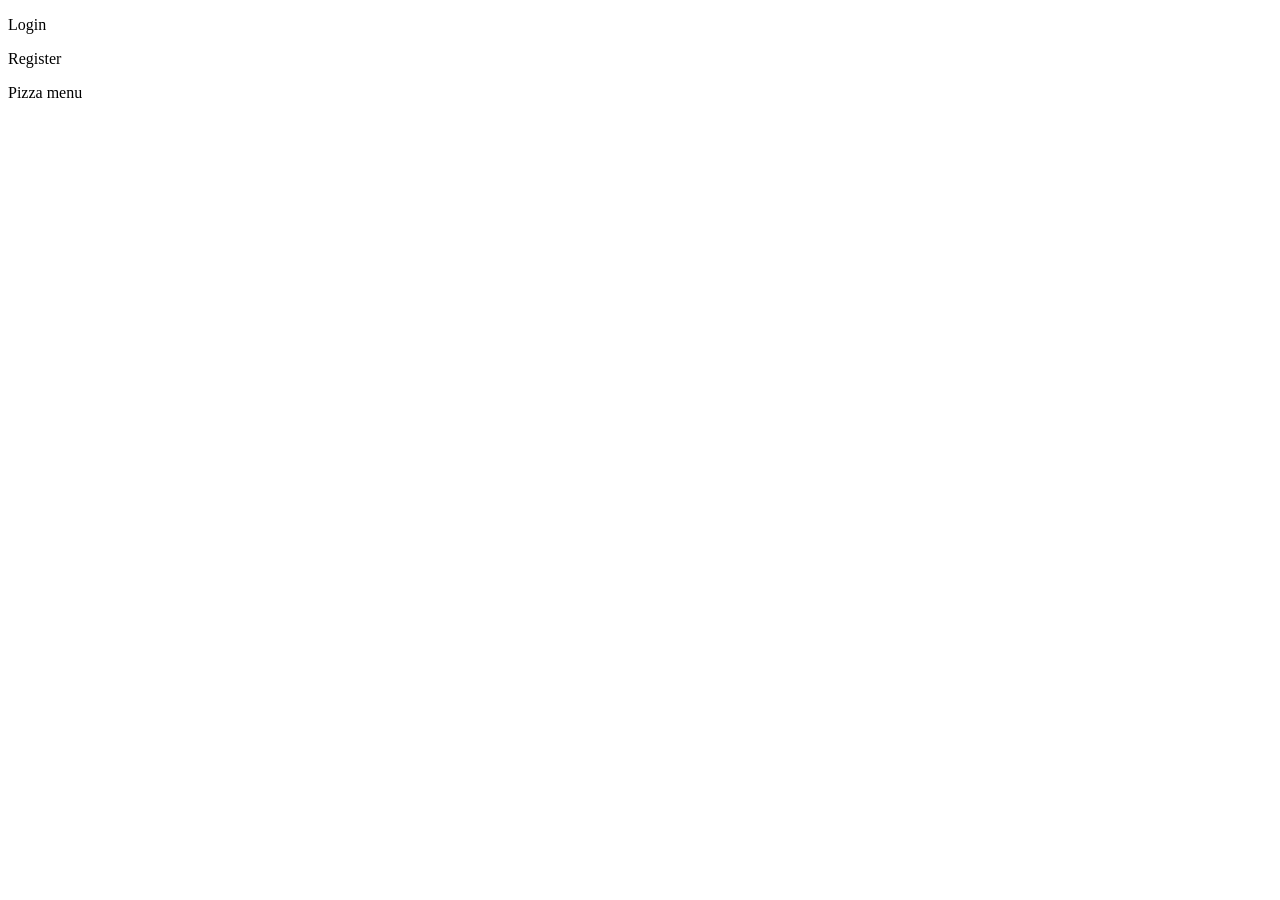
<file: src/main/resources/templates/index.html>
<!DOCTYPE html>
<html lang="en" xmlns:th="http://www.thymeleaf.org">
<head>
    <meta charset="UTF-8">
    <title>Title</title>
</head>
<body>

<p><a th:href ="@{/login}">Login</a> </p>
<p><a th:href ="@{/register}">Register</a> </p>
<p><a th:href ="@{/createOrder}">Pizza menu</a></p>

</body>
</html>
</file>
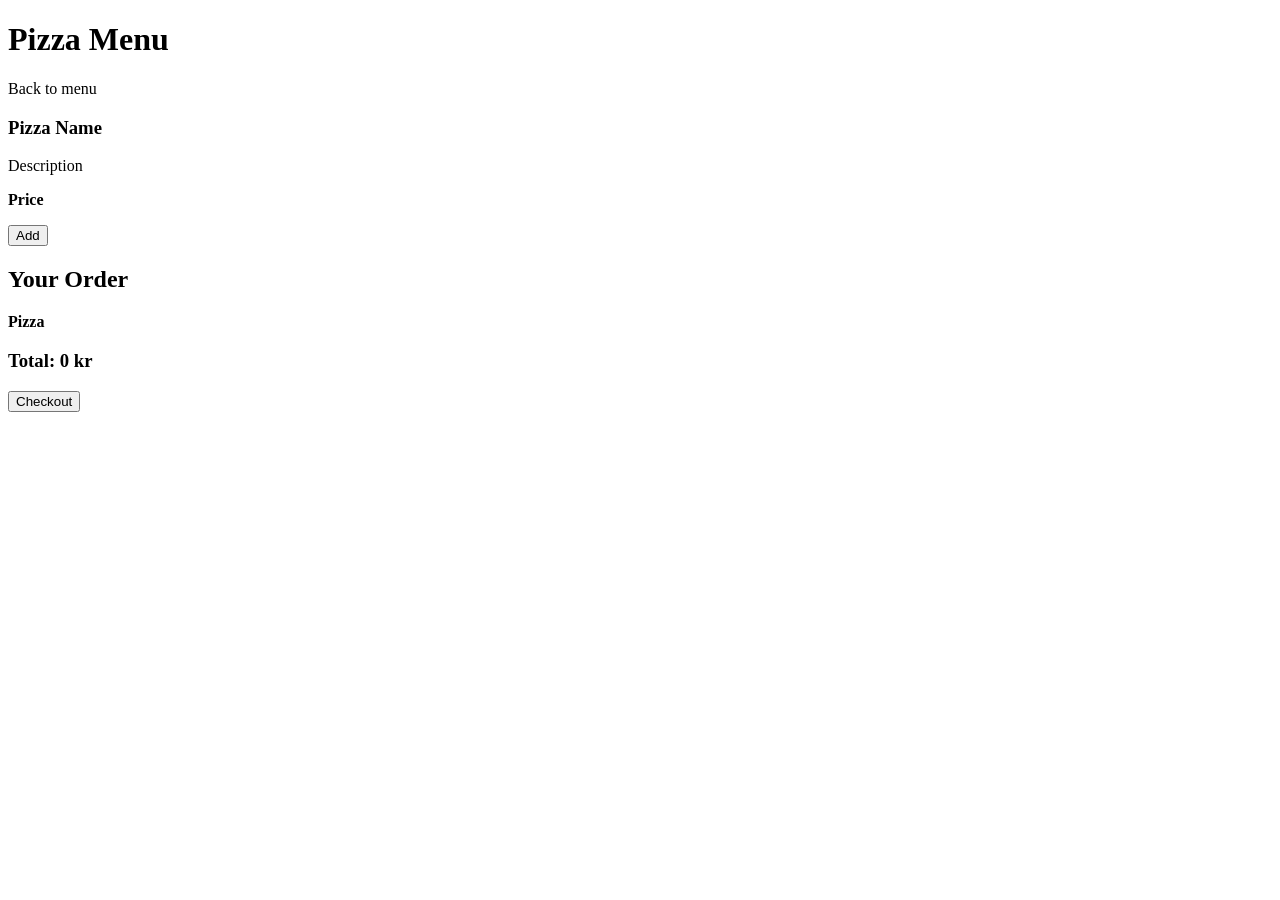
<file: src/main/resources/templates/createOrder.html>
<!DOCTYPE html>
<html lang="en" xmlns:th="http://www.thymeleaf.org">
<head>
    <meta charset="UTF-8">
    <title>Create Order</title>
    <link rel="stylesheet" th:href="@{/css/style.css}">
</head>

<body>

<h1>Pizza Menu</h1>

<p><a th:href="@{/pizzaMenu}">Back to menu</a></p>

<div class="container">

    <!-- LEFT SIDE: PIZZA CARDS -->
    <div class="pizza-list">

        <div class="pizza-card" th:each="pizza : ${pizzaList}">
            <h3 th:text="${pizza.name}">Pizza Name</h3>
            <p th:text="${pizza.description}">Description</p>
            <p><strong th:text="${pizza.price} + ' kr'">Price</strong></p>

            <form th:action="@{/addToOrder}" method="post">
                <input type="hidden" name="pizzaId" th:value="${pizza.id}">
                <button class="add-btn" type="submit">Add</button>
            </form>
        </div>

    </div>

    <!-- RIGHT SIDE: ORDER SUMMARY -->
    <div class="order-box">
        <h2>Your Order</h2>

        <div th:each="pizza : ${order.pizzas}">
            <div class="order-item">
                <p><strong th:text="${pizza.name} +' x '+ ${pizza.quantity}">Pizza</strong></p>
                <p th:text="${pizza.price} + ' kr'"></p>
            </div>
        </div>

        <h3>Total: <span th:text="${total}">0</span> kr</h3>

        <form th:action="@{/confirmOrder}" method="post">
            <button class="checkout-btn" type="submit">Checkout</button>
        </form>
    </div>

</div>

</body>
</html>
</file>
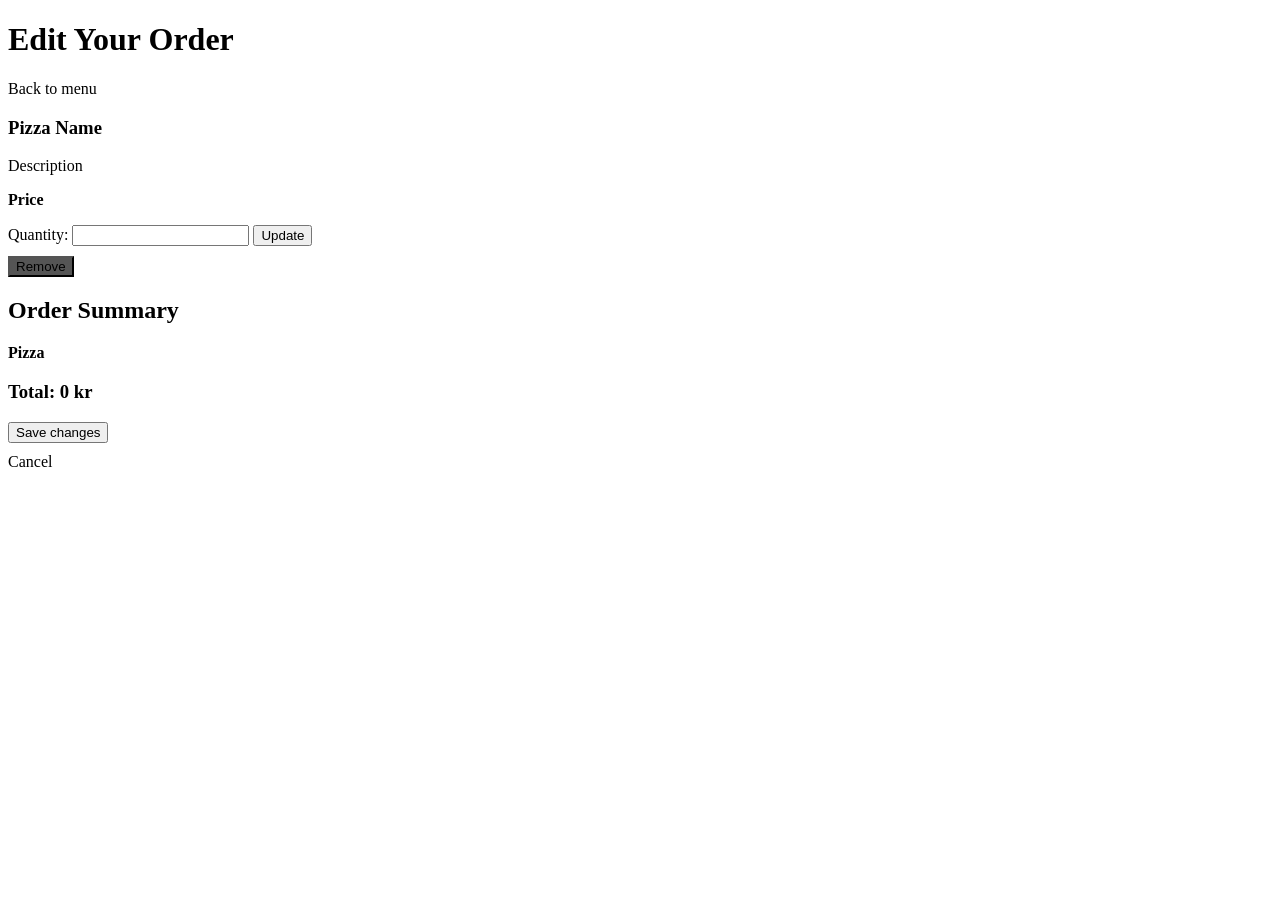
<file: src/main/resources/templates/editOrder.html>
<!DOCTYPE html>
<html lang="en" xmlns:th="http://www.thymeleaf.org">
<head>
    <meta charset="UTF-8">
    <title>Edit Order</title>
    <link rel="stylesheet" th:href="@{/css/style.css}">
</head>

<body>

<h1>Edit Your Order</h1>

<p>
    <a th:href="@{/pizzaMenu}">Back to menu</a>
</p>

<div class="container">

    <!-- LEFT SIDE: ORDER ITEMS -->
    <div class="pizza-list">

        <div class="pizza-card" th:each="item, iter : ${order}">
            <h3 th:text="${item.name}">Pizza Name</h3>
            <p th:text="${item.description}">Description</p>
            <p><strong th:text="${item.price} + ' kr'">Price</strong></p>

            <!-- Quantity selector -->
            <form th:action="@{/updateQuantity}" method="post" style="margin-top: 10px;">
                <input type="hidden" name="itemIndex" th:value="${iter.index}">
                <label>Quantity:</label>
                <input type="number" name="quantity" min="1" th:value="${item.quantity}">
                <button class="add-btn" type="submit">Update</button>
            </form>

            <!-- Remove button -->
            <form th:action="@{/removeFromOrder}" method="post" style="margin-top: 10px;">
                <input type="hidden" name="itemIndex" th:value="${iter.index}">
                <button class="add-btn" style="background:#555;" type="submit">Remove</button>
            </form>
        </div>

    </div>

    <!-- RIGHT SIDE: ORDER SUMMARY -->
    <div class="order-box">
        <h2>Order Summary</h2>

        <div th:each="item : ${order}">
            <div class="order-item">
                <p><strong th:text="${item.name}">Pizza</strong></p>
                <p th:text="'Qty: ' + ${item.quantity}"></p>
                <p th:text="${item.price * item.quantity} + ' kr'"></p>
            </div>
        </div>

        <h3>Total: <span th:text="${total}">0</span> kr</h3>

        <form th:action="@{/saveOrder}" method="post">
            <button class="checkout-btn" type="submit">Save changes</button>
        </form>

        <p style="margin-top: 10px;">
            <a th:href="@{/createOrder}">Cancel</a>
        </p>
    </div>

</div>

</body>
</html>
</file>
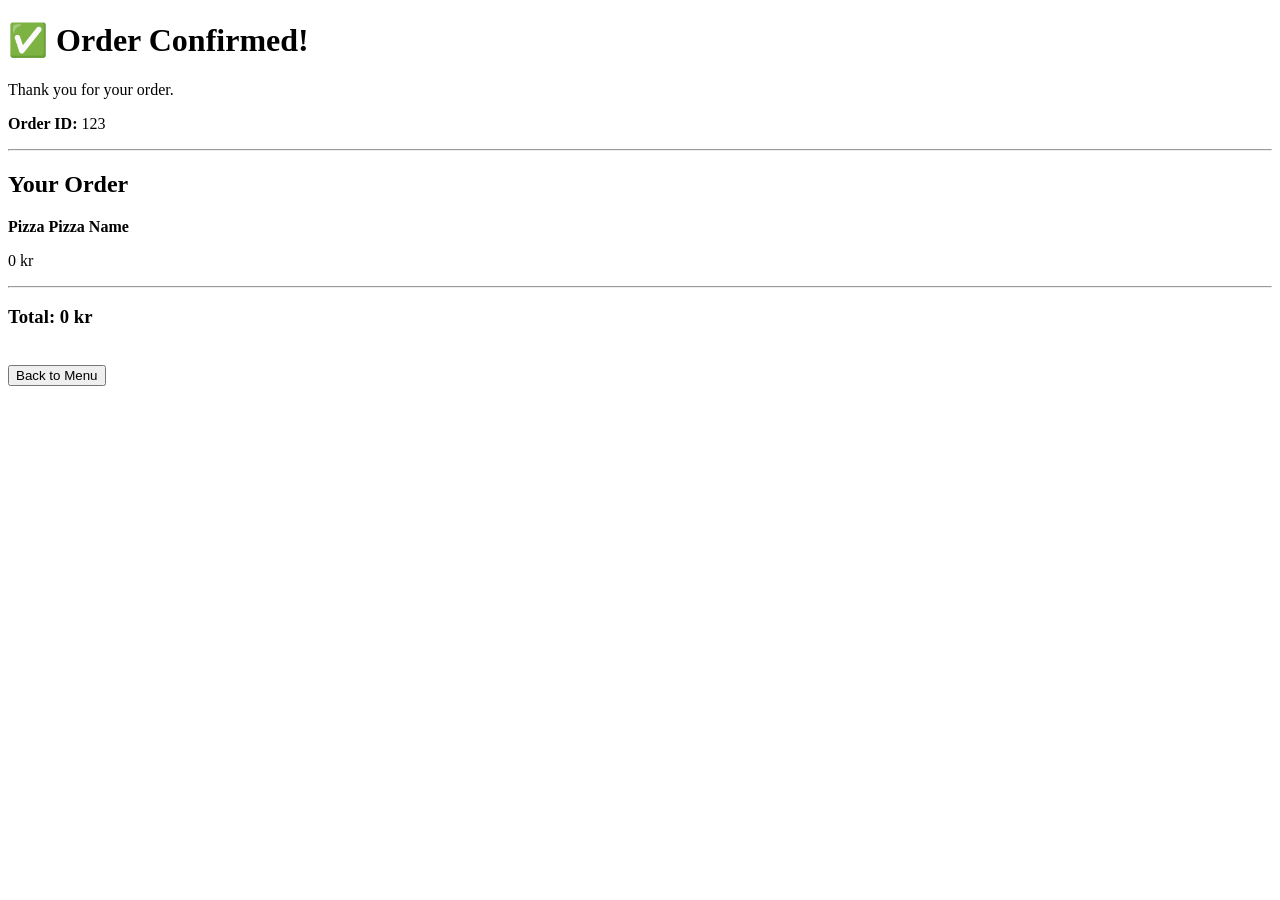
<file: src/main/resources/templates/orderConfirmation.html>
<!DOCTYPE html>
<html lang="en" xmlns:th="http://www.thymeleaf.org">
<head>
    <meta charset="UTF-8">
    <title>Order Confirmation</title>
    <link rel="stylesheet" th:href="@{/css/style.css}">
</head>
<body>
<div>
    <h1>✅ Order Confirmed!</h1>

    <p>Thank you for your order.</p>

    <!-- Optional: show order number -->
    <p>
        <strong>Order ID:</strong>
        <span th:text="${order.getId()}">123</span>
    </p>
    <hr>
    <h2>Your Order</h2>
    <!-- List pizzas -->
    <div th:each="pizza : ${order.pizzas}">
        <div class="order-item">
            <p>
                <strong th:text="${pizza.name} +' x '+ ${pizza.quantity}">Pizza
                    Pizza Name
                </strong>
            </p>

            <p th:text="${pizza.price} + ' kr'">
                0 kr
            </p>
        </div>
    </div>

    <hr>

    <h3>
        Total:
        <span th:text="${order.totalPrice}">
            0
        </span>
        kr
    </h3>
    <br>
    <!-- Back to menu -->
    <a th:href="@{/result}">
        <button class="checkout-btn">
            Back to Menu
        </button>
    </a>

</div>

</body>
</html>
</file>
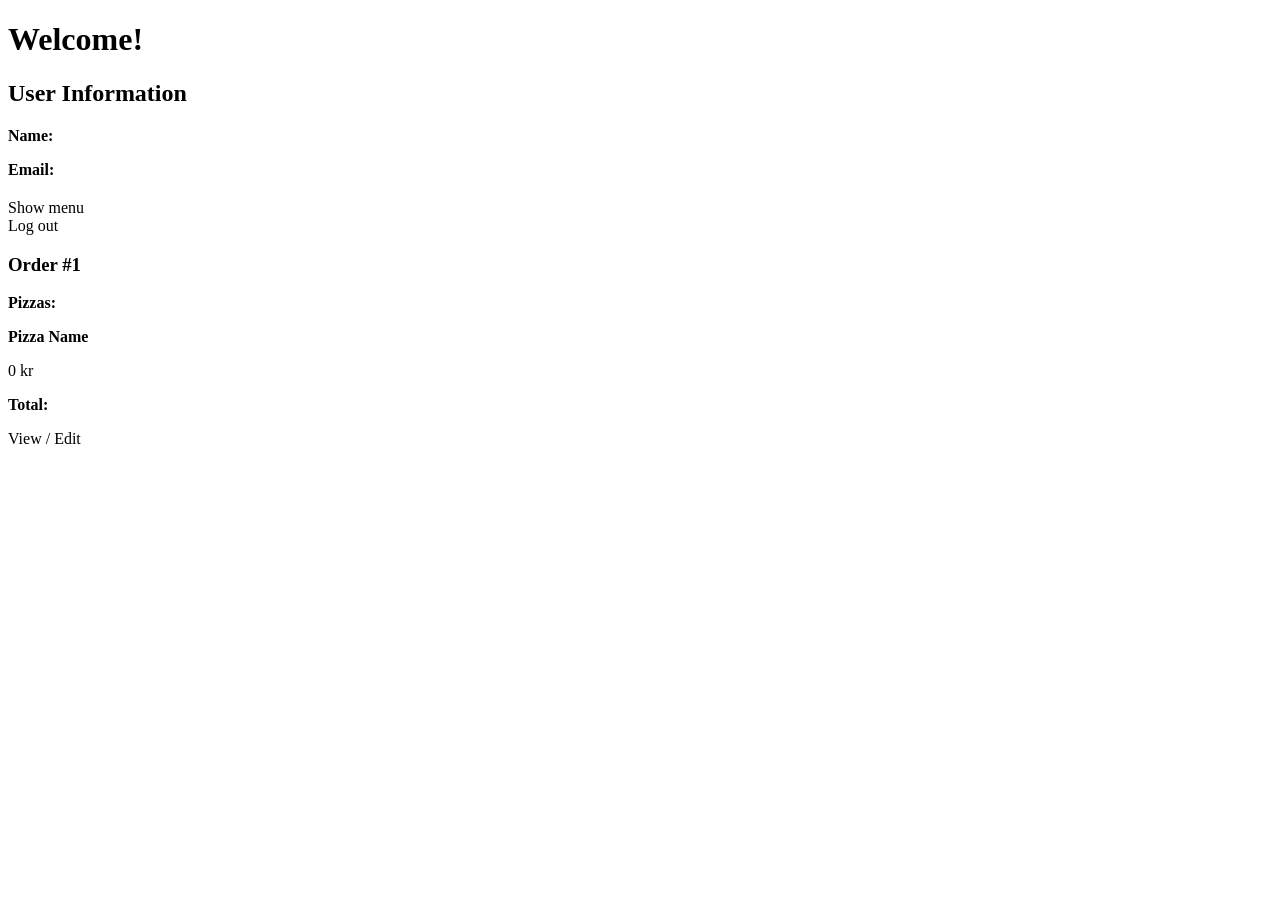
<file: src/main/resources/templates/result.html>
<!DOCTYPE html>
<html lang="en" xmlns:th="http://www.thymeleaf.org">
<head>
    <meta charset="UTF-8">
    <title>User Dashboard</title>
    <link rel="stylesheet" th:href="@{/css/style.css}">
</head>

<body>

<h1>Welcome!</h1>

<div class="container">

    <!-- LEFT SIDE: USER INFO -->
    <div class="order-box">
        <h2>User Information</h2>

        <p><strong>Name:</strong> <span th:text="${user.name}"></span></p>
        <p><strong>Email:</strong> <span th:text="${user.email}"></span></p>

        <p style="margin-top: 20px;">
            <a th:href="@{/createOrder}">Show menu</a><br>
            <a th:href="@{/index}">Log out</a>
        </p>
    </div>
</div>
<div class="container">
    <!-- RIGHT SIDE: ALL ORDERS -->
    <div class="pizza-list" style="width: 70%;">

        <div class="pizza-card" th:each="order : ${allOrders}">
            <h3 th:text="'Order #' + ${order.id}">Order #1</h3>

            <p><strong>Pizzas:</strong>
            <div th:each="pizza : ${order.pizzas}">
                <div class="order-item">
                    <p>
                        <strong th:text="${pizza.name} + ' x ' + ${pizza.quantity}">
                            Pizza Name
                        </strong>
                    </p>
                    <p th:text="${pizza.price} + ' kr'">
                        0 kr
                    </p>
                </div>
            </div>
            <p><strong>Total:</strong> <span th:text="${order.getTotalPrice()} + ' kr'"></span></p>

            <a th:href="@{'/editOrder/' + ${order.id}}" class="add-btn">View / Edit</a>
        </div>

    </div>
</div>

</body>
</html>
</file>
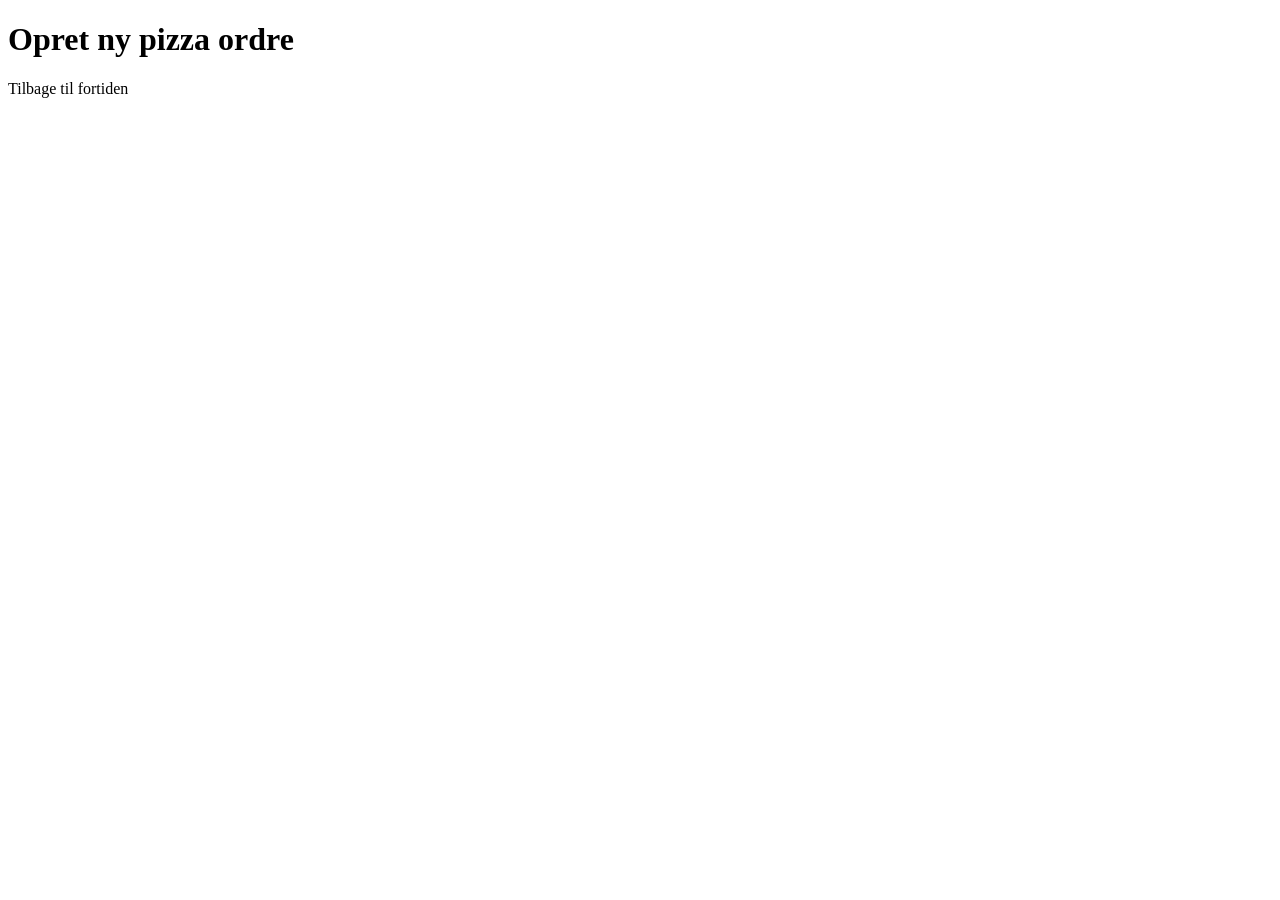
<file: src/main/resources/templates/pizzas/createOrder.html>
<!DOCTYPE html>
<html lang="en" xmlns:th="http://www.thymeleaf.org">
<head>
    <meta charset="UTF-8">
    <title>Title</title>
</head>
<body>
<h1>Opret ny pizza ordre</h1>

<p><a th:href="@{/templates/pizzas}">Tilbage til fortiden</a></p>

<!-- FEJLBESKED -->
<div th:if="${error}" style="color: red; font-weight: bold; margin-bottom: 15px;">
    <p th:text="${error}"></p>
</div>

<form th:action="@{/pizzas/createOrder}" method="post" th:object="${pizza}">
</form>
</body>
</html>
</file>
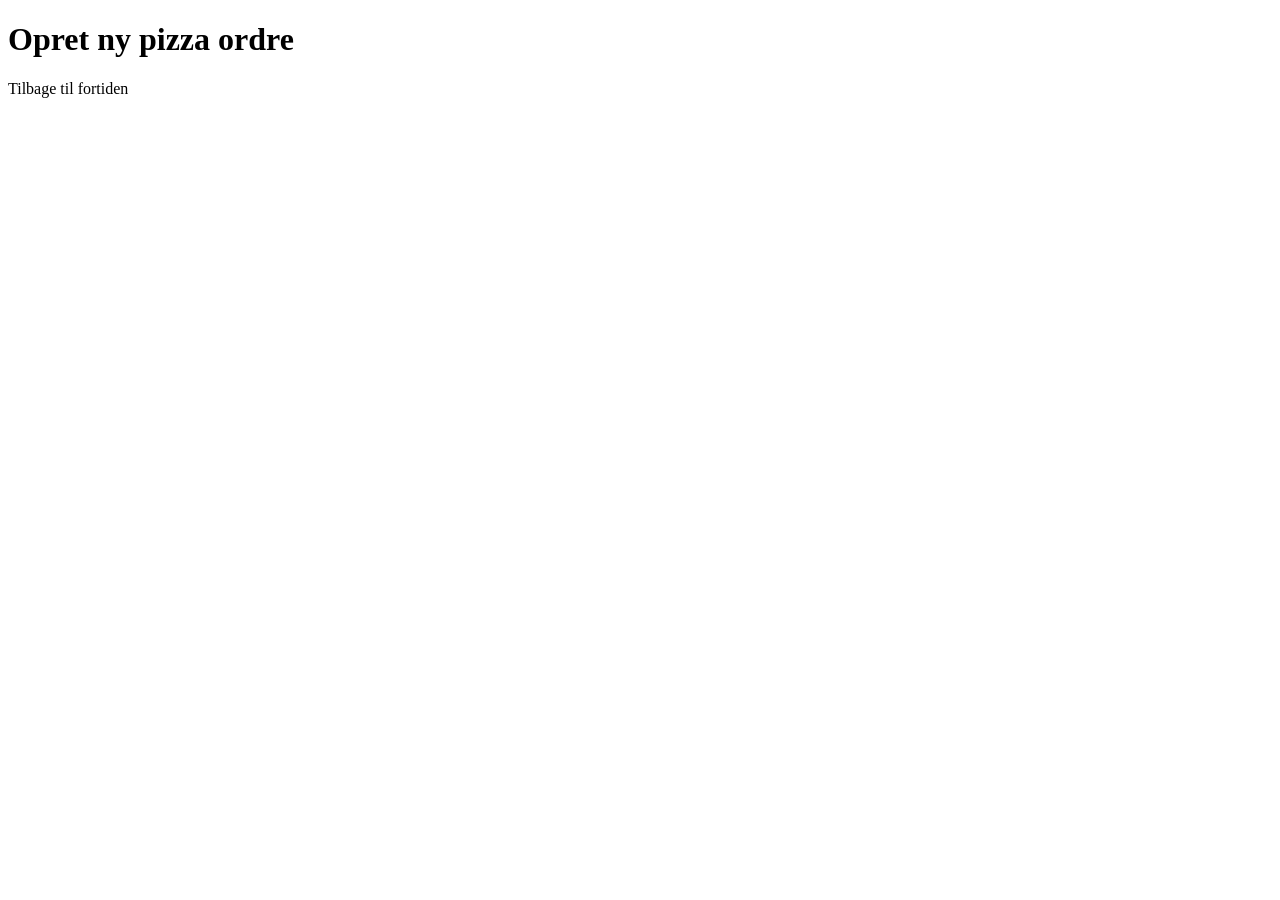
<file: src/main/resources/templates/pizzas/pizzas/createOrder.html>
<!DOCTYPE html>
<html lang="en" xmlns:th="http://www.thymeleaf.org">
<head>
    <meta charset="UTF-8">
    <title>Title</title>
</head>
<body>
<h1>Opret ny pizza ordre</h1>

<p><a th:href="@{/pizzas}">Tilbage til fortiden</a></p>

<!-- FEJLBESKED -->
<div th:if="${error}" style="color: red; font-weight: bold; margin-bottom: 15px;">
    <p th:text="${error}"></p>
</div>

<form th:action="@{/pizzas/createOrder}" method="post" th:object="${pizza}">
</form>
</body>
</html>
</file>
